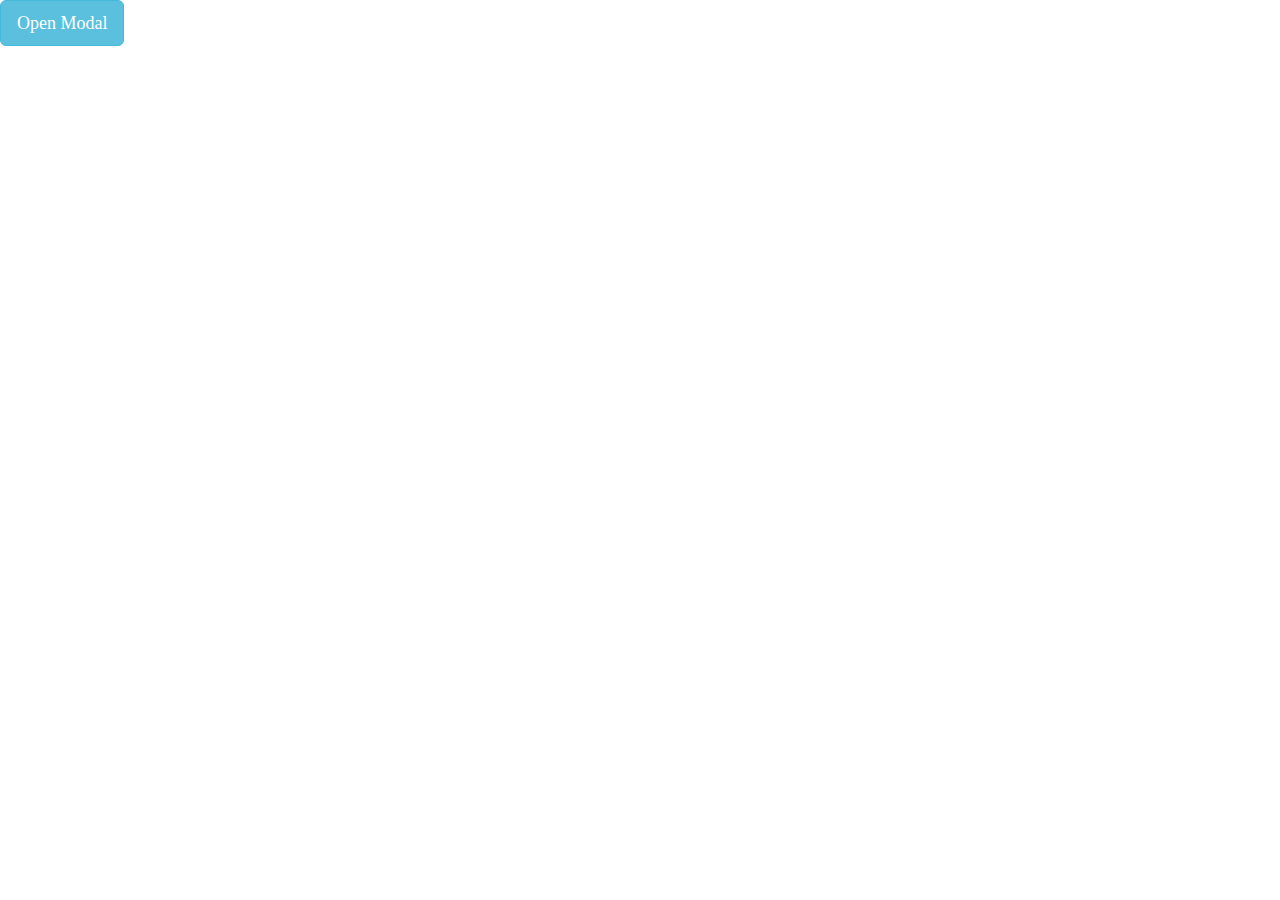
<file: index.html>
<!DOCTYPE html>

<html lang="en">
	<head>
		<title>Bootstrap Example</title>
		<meta charset="utf-8">
		<meta name="viewport" content="width=device-width, initial-scale=1">
		<link rel='stylesheet prefetch' href='http://cdnjs.cloudflare.com/ajax/libs/animate.css/3.2.3/animate.min.css'>
		<link rel="stylesheet" href="http://maxcdn.bootstrapcdn.com/bootstrap/3.3.6/css/bootstrap.min.css">
		<link rel="stylesheet" href="style.css">
		<script src="https://ajax.googleapis.com/ajax/libs/jquery/1.12.0/jquery.min.js"></script>
		<script src="http://maxcdn.bootstrapcdn.com/bootstrap/3.3.6/js/bootstrap.min.js"></script>
		<script type="text/javascript" src="app.js"></script>
	</head>

	<body>
		<button type="button" class="btn btn-info btn-lg" data-toggle="modal" data-target="#myModal">Open Modal</button>
		<div class="modal fade" id="myModal" role="dialog" data-keyboard="false" data-backdrop="static">
    		<div class="modal-content vertical-center"><!--  -->
				<h1 class="h1-header animated bounceInLeft">Quick Company</h1>
				<div class="container container-fullscreen">

					<ul class="sexyform">
						<li class="form-group activate animated fadeInRightBig">
							<h3 class="headline">Headline 1</h3>
							<span class="question">Company Name</span>
							<input type="text" id="q1" class="form-control">
						</li>
						
						<li class="form-group hide inactive animated">
							<h3 class="headline">Headline 2</h3>
							<span class="question">Objective of the company</span>
							<input type="text" id="q2" class="form-control">
						</li>
						
						<li class="form-group hide animated">
							<h3 class="headline">Headline 3</h3>
							<span class="question">Address</span>
							<input type="text" id="q3" class="form-control">
						</li>
						
						<li class="form-group hide animated">
							<h3 class="headline">Headline 4</h3>
							<span class="question">State</span>
							<input type="text" id="q4" class="form-control">
						</li>

						<li class="form-group hide animated">
							<h3 class="headline">Headline 4</h3>
							<span class="question">Pin Code</span>
							<input type="text" id="q5" class="form-control">
						</li>

						<li class="form-group hide animated">
							<h3 class="headline">Headline 4</h3>
							<span class="question">State</span>
							<input type="text" id="q5" class="form-control">
						</li>

						<li class="form-group hide animated">
							<h3 class="headline">Headline 4</h3>
							<span class="question">Shares</span>
							<input type="text" id="q5" class="form-control">
						</li>

						<li class="form-group hide animated">
							<h3 class="headline">Headline 4</h3>
							<span class="question">Share value</span>
							<input type="text" id="q5" class="form-control">
						</li>

						<li class="form-group hide animated scrollable">
							<h3 class="headline">Please check the information entered by you</h3>
							<span class="question_form hide">Question 1</span>
							<input type="text" class="answer1 form-control">
			 				<span class="question_form hide">Question 2</span>
							<input type="text" class="answer2 form-control">
			 				<span class="question_form hide">Question 3</span>
							<input type="text" class="answer3 form-control">
			 				<span class="question_form hide">Question 4</span>
							<input type="text" class="answer4 form-control">
						</li>
					</ul>

					<div class="count"><span class="activate_index"></span> / <span class="no_of_fields"></span></div>

					<form action='#' method='get' class="myform">
			 			<input type="hidden" id="answer1" name="answer1" class="answer1">
			 			<input type="hidden" id="answer2" name="answer2" class="answer2">
			 			<input type="hidden" id="answer3" name="answer3" class="answer3">
			 			<input type="hidden" id="answer4" name="answer4" class="answer4">
			 			<input type="submit" class="btn btn-default btn-lg hide submit" value="Submit">
					</form>

					<button class="btn btn-default btn-xlarge next animated hide">Next</button>
				</div>
			</div>
	</body>
</html>
</file>
<file: style.css>
body
{
    font-family: "Times New Roman", Georgia, Serif;
}

.modal-content
{
    heigth: 100%;
}

.modal-content
{
    height: 100%;
    background-color: #ffc24d;
}

.sexyform li
{
    list-style: none;
}

.btn-default,
.btn-default:focus {
    background: #ee7d13;
    color: #fff;
    border-radius: 0;
    border: none;
    box-shadow: none;
    padding: 12px 18px;
    text-shadow: none;
}

.container-fullscreen
{
    width:85%;
}

.vertical-center
{
    min-height: 100%;  /* Fallback for browsers do NOT support vh unit */
    min-height: 100vh; /* These two lines are counted as one :-)       */

    padding-bottom: 15%;
    display: flex;
    align-items: center;
}

.h1-header {
  font-weight: 100;
  margin-top: 0;
  font-size: 40px;
  background: #e74c3c;
  padding: 25px;
  margin-left: -10px;
  width: 400px;
  position: absolute
}

.sexyform li
{
    width: 80%;
    position: absolute;
}

.headline
{
    font-size: 45px;
}

.question
{
    font-size: 30px;
}

.form-group input
{
    border: none;
    background: rgba(255, 255, 255, .2);
    padding: 35px 15px;
    box-shadow: none;
    border-radius: 0;
    font-size: 25px;
    color: #000;
    outline: 0;
    width: 100%;
}

.count
{
    font-size:36px;
    position:absolute;
    bottom:5%;
    left: 5%;
}

.next,
.submit {
  position: absolute;
  bottom: 3%;
  right: 3%;
}

.btn-xlarge {
    padding: 18px 28px;
    font-size: 30px;
    line-height: normal;
    -webkit-border-radius: 8px;
       -moz-border-radius: 8px;
            border-radius: 8px;
}
</file>
